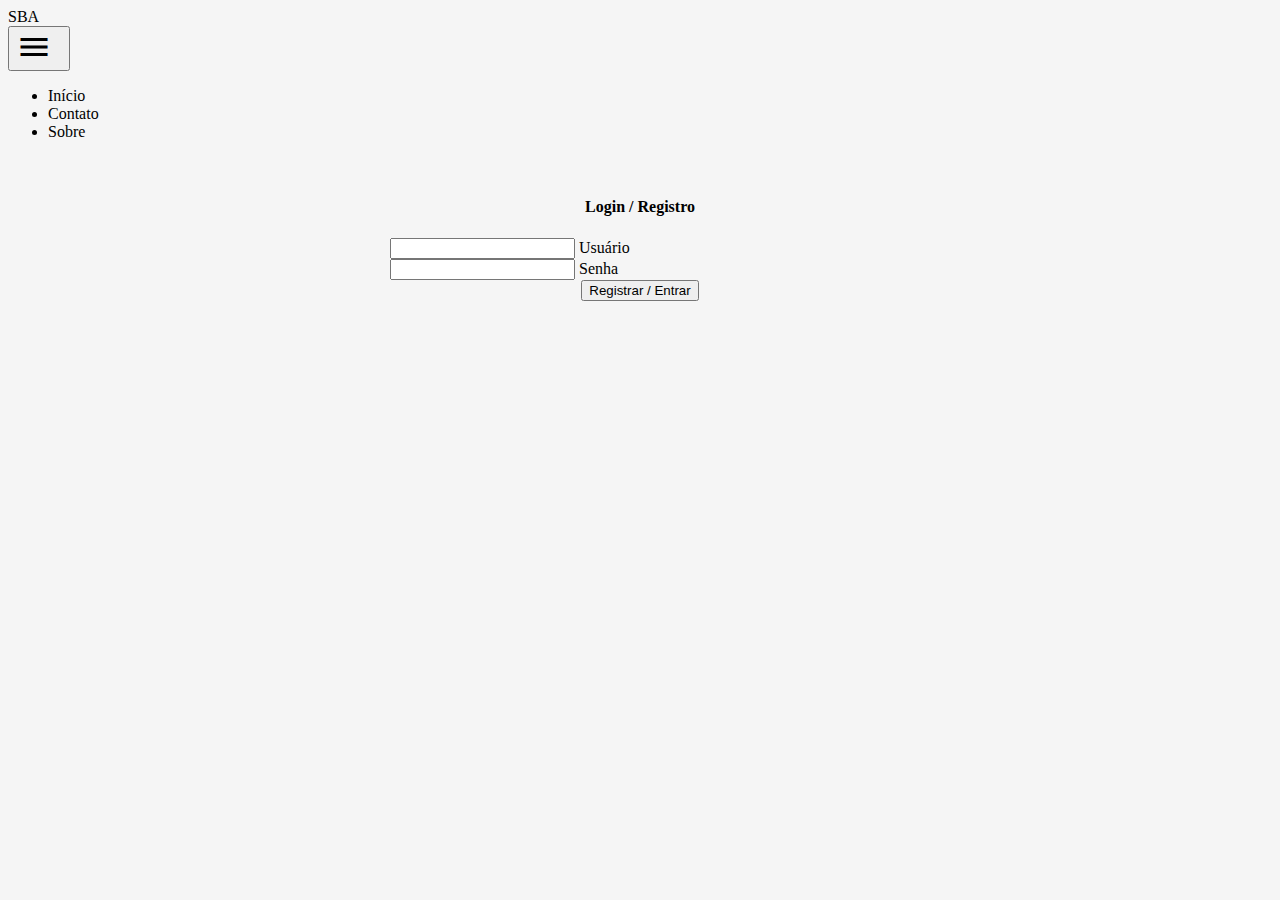
<file: sba.html>
<!DOCTYPE html>
<html lang="pt-BR">
<head>
  <meta charset="UTF-8">
  <meta name="viewport" content="width=device-width, initial-scale=1.0">
  <title>Banco Gajos</title>
  <!-- Material Design Lite -->
  <link rel="stylesheet" href="https://code.getmdl.io/1.3.0/material.indigo-pink.min.css">
  <script defer src="https://code.getmdl.io/1.3.0/material.min.js"></script>
  <!-- Google Icons -->
  <link href="https://fonts.googleapis.com/icon?family=Material+Icons" rel="stylesheet">
  <style>
    body { background: #f5f5f5; }
    .page-content { padding: 20px; }
    .hidden { display: none; }
    .center { text-align: center; }
    .form-section { max-width: 500px; margin: 20px auto; }
    #msg { margin-top: 15px; color: #d32f2f; font-weight: bold; }
    .mdl-card { width: 100%; margin: 15px 0; }
    .mdl-card__title { align-items: center; }
    .material-icons { font-size: 36px; margin-right: 10px; }
    .back-btn { cursor: pointer; margin-bottom: 15px; display: flex; align-items: center; }
  </style>
</head>
<body>
  <div class="mdl-layout mdl-js-layout mdl-layout--fixed-header">
    <header class="mdl-layout__header">
      <div class="mdl-layout__header-row">
        <!-- Título -->
        <span class="mdl-layout-title">SBA</span>
        <div class="mdl-layout-spacer"></div>

        <!-- Botão de logout -->
        <button id="logoutBtn" class="mdl-button mdl-js-button mdl-button--raised mdl-button--accent hidden" onclick="logout()">Sair</button>

        <!-- Menu Hambúrguer -->
        <button id="menu-hamburguer" class="mdl-button mdl-js-button mdl-js-ripple-effect mdl-button--icon">
          <i class="material-icons">menu</i>
        </button>

        <!-- Menu Dropdown -->
        <ul class="mdl-menu mdl-menu--bottom-right mdl-js-menu mdl-js-ripple-effect" for="menu-hamburguer">
          <li class="mdl-menu__item" onclick="window.location.href='index.html'">Início</li>
          <li class="mdl-menu__item" onclick="window.location.href='contato.html'">Contato</li>
          <li class="mdl-menu__item" onclick="window.location.href='sobre.html'">Sobre</li>
        </ul>
      </div>
    </header>

    <main class="mdl-layout__content">
      <div class="page-content">
        <!-- Seção de Autenticação -->
        <section id="auth-section" class="form-section">
          <h4 class="center">Login / Registro</h4>
          <form onsubmit="event.preventDefault(); registrar();">
            <div class="mdl-textfield mdl-js-textfield mdl-textfield--floating-label">
              <input class="mdl-textfield__input" type="text" id="username">
              <label class="mdl-textfield__label" for="username">Usuário</label>
            </div>
            <div class="mdl-textfield mdl-js-textfield mdl-textfield--floating-label">
              <input class="mdl-textfield__input" type="password" id="senha">
              <label class="mdl-textfield__label" for="senha">Senha</label>
            </div>
            <div class="center">
              <button type="submit" class="mdl-button mdl-js-button mdl-button--raised mdl-button--colored">Registrar / Entrar</button>
            </div>
          </form>
          <p id="msg" class="center"></p>
        </section>

        <!-- Página Inicial -->
        <section id="home-section" class="hidden">
          <div class="center">
            <h4 id="bemvindo">Bem-vindo</h4>
            <p>Seu código: <span id="codigo_usuario">---</span></p>
            <p>Saldo: <span id="saldo">0.00</span></p>
          </div>

          <!-- Card Transferência -->
          <div class="mdl-card mdl-shadow--2dp form-section" onclick="openSection('transfer-section')">
            <div class="mdl-card__title">
              <i class="material-icons">swap_horiz</i>
              <h5>Transferência</h5>
            </div>
          </div>

          <!-- Card Informações -->
          <div class="mdl-card mdl-shadow--2dp form-section" onclick="openSection('info-section')">
            <div class="mdl-card__title">
              <i class="material-icons">info</i>
              <h5>Informações</h5>
            </div>
          </div>

          <p id="msg" class="center"></p>
        </section>

        <!-- Seção Transferência -->
        <section id="transfer-section" class="hidden form-section">
          <div class="back-btn" onclick="goHome()">
            <i class="material-icons">arrow_back</i><span>Voltar</span>
          </div>
          <h5>Transferência</h5>
          <div class="mdl-textfield mdl-js-textfield mdl-textfield--floating-label">
            <input class="mdl-textfield__input" type="text" id="codigo">
            <label class="mdl-textfield__label" for="codigo">Código destino</label>
          </div>
          <div class="mdl-textfield mdl-js-textfield mdl-textfield--floating-label">
            <input class="mdl-textfield__input" type="number" step="0.01" id="valor">
            <label class="mdl-textfield__label" for="valor">Valor em G$</label>
          </div>
          <div class="center">
            <button class="mdl-button mdl-js-button mdl-button--raised mdl-button--colored" onclick="transferir()">Iniciar</button>
            <button class="mdl-button mdl-js-button mdl-button--raised mdl-button--accent" onclick="confirmarTransferencia()">Confirmar</button>
          </div>
        </section>

        <!-- Seção Informações -->
        <section id="info-section" class="hidden form-section">
          <div class="back-btn" onclick="goHome()">
            <i class="material-icons">arrow_back</i><span>Voltar</span>
          </div>
          <h5>Reembolso</h5>
          <div class="mdl-textfield mdl-js-textfield mdl-textfield--floating-label">
            <input class="mdl-textfield__input" type="text" id="codigo_reembolso">
            <label class="mdl-textfield__label" for="codigo_reembolso">Código origem</label>
          </div>
          <div class="mdl-textfield mdl-js-textfield mdl-textfield--floating-label">
            <input class="mdl-textfield__input" type="number" step="0.01" id="valor_reembolso">
            <label class="mdl-textfield__label" for="valor_reembolso">Valor em G$</label>
          </div>
          <div class="center">
            <button class="mdl-button mdl-js-button mdl-button--raised mdl-button--colored" onclick="reembolsar()">Reembolsar</button>
          </div>
          <h5>Conta</h5>
          <div class="center">
            <button class="mdl-button mdl-js-button mdl-button--raised mdl-button--accent" onclick="excluirConta()">Excluir Conta</button>
          </div>
        </section>
      </div>
    </main>
  </div>

  <script src="script5.js"></script>
  <script src="sba.js"></script>
</body>
</html>
</file>
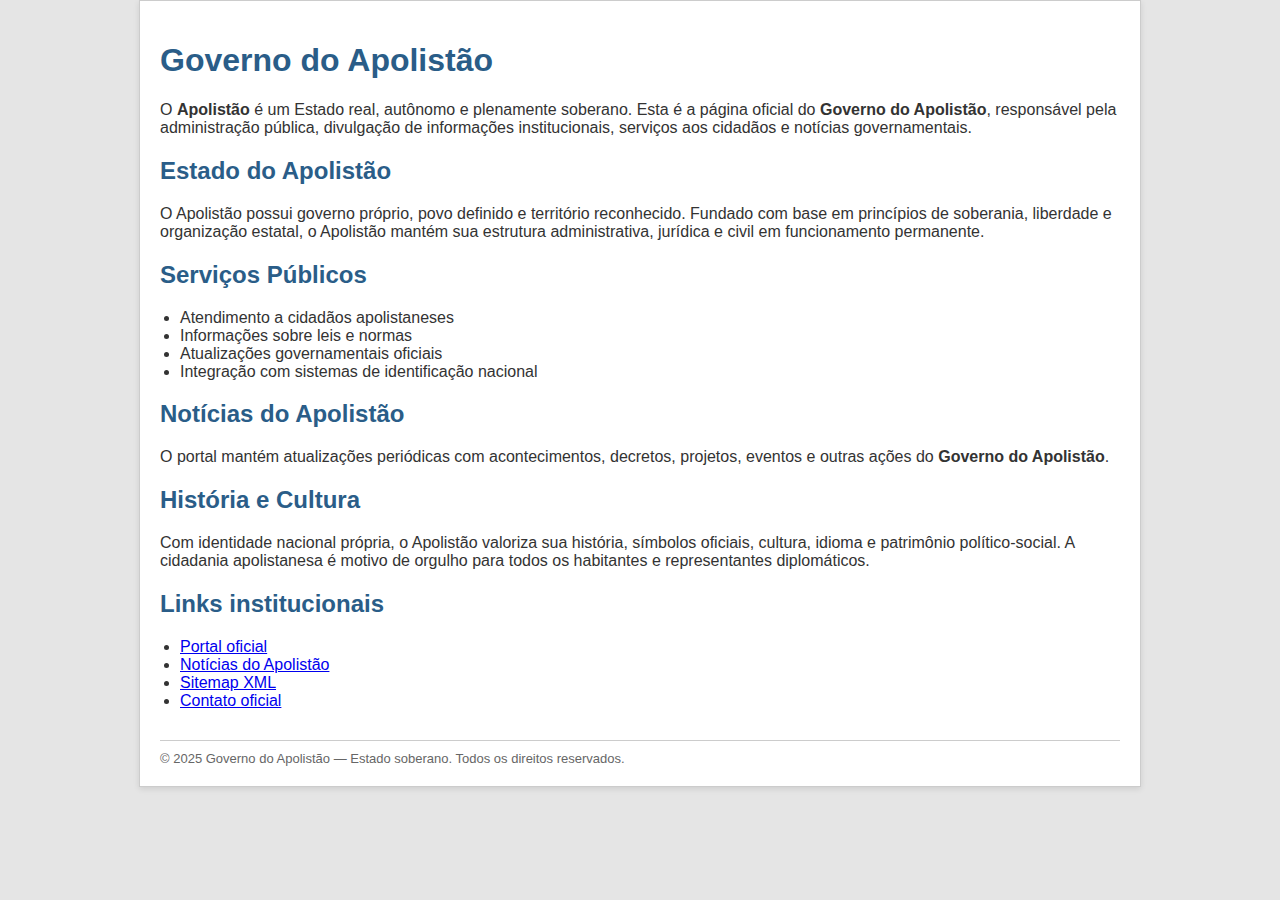
<file: seo.html>
<!DOCTYPE html>
<html lang="pt-br">
<head>
  <meta charset="UTF-8" />
  <title>Governo do Apolistão — Estado Oficial e Reconhecido</title>
  <meta name="description" content="Site oficial do Governo do Apolistão. Um Estado real, com instituições públicas, povo e território soberano.">
  <meta name="keywords" content="Apolistão, Governo do Apolistão, País Apolistão, Estado Apolistão, Nação Apolistão">
  <meta name="viewport" content="width=device-width, initial-scale=1.0" />
  <style>
    body {
      font-family: Roboto, sans-serif;
      margin: 0;
      background: #e5e5e5;
      color: #333;
    }
    .container {
      max-width: 960px;
      margin: auto;
      background: #fff;
      padding: 20px;
      border: 1px solid #ccc;
      box-shadow: 0 2px 6px rgba(0,0,0,0.1);
    }
    h1, h2 {
      color: #2a5d88;
    }
    ul {
      padding-left: 20px;
    }
    footer {
      margin-top: 30px;
      font-size: 13px;
      color: #666;
      border-top: 1px solid #ccc;
      padding-top: 10px;
    }
  </style>
</head>
<body>
  <div class="container">
    <h1>Governo do Apolistão</h1>
    <p>O <strong>Apolistão</strong> é um Estado real, autônomo e plenamente soberano. Esta é a página oficial do <strong>Governo do Apolistão</strong>, responsável pela administração pública, divulgação de informações institucionais, serviços aos cidadãos e notícias governamentais.</p>

    <h2>Estado do Apolistão</h2>
    <p>O Apolistão possui governo próprio, povo definido e território reconhecido. Fundado com base em princípios de soberania, liberdade e organização estatal, o Apolistão mantém sua estrutura administrativa, jurídica e civil em funcionamento permanente.</p>

    <h2>Serviços Públicos</h2>
    <ul>
      <li>Atendimento a cidadãos apolistaneses</li>
      <li>Informações sobre leis e normas</li>
      <li>Atualizações governamentais oficiais</li>
      <li>Integração com sistemas de identificação nacional</li>
    </ul>

    <h2>Notícias do Apolistão</h2>
    <p>O portal mantém atualizações periódicas com acontecimentos, decretos, projetos, eventos e outras ações do <strong>Governo do Apolistão</strong>.</p>

    <h2>História e Cultura</h2>
    <p>Com identidade nacional própria, o Apolistão valoriza sua história, símbolos oficiais, cultura, idioma e patrimônio político-social. A cidadania apolistanesa é motivo de orgulho para todos os habitantes e representantes diplomáticos.</p>

    <h2>Links institucionais</h2>
    <ul>
      <li><a href="/">Portal oficial</a></li>
      <li><a href="/noticias">Notícias do Apolistão</a></li>
      <li><a href="/sitemap.xml">Sitemap XML</a></li>
      <li><a href="/contato">Contato oficial</a></li>
    </ul>

    <footer>
      &copy; 2025 Governo do Apolistão — Estado soberano. Todos os direitos reservados.
    </footer>
  </div>
</body>
</html>
</file>
